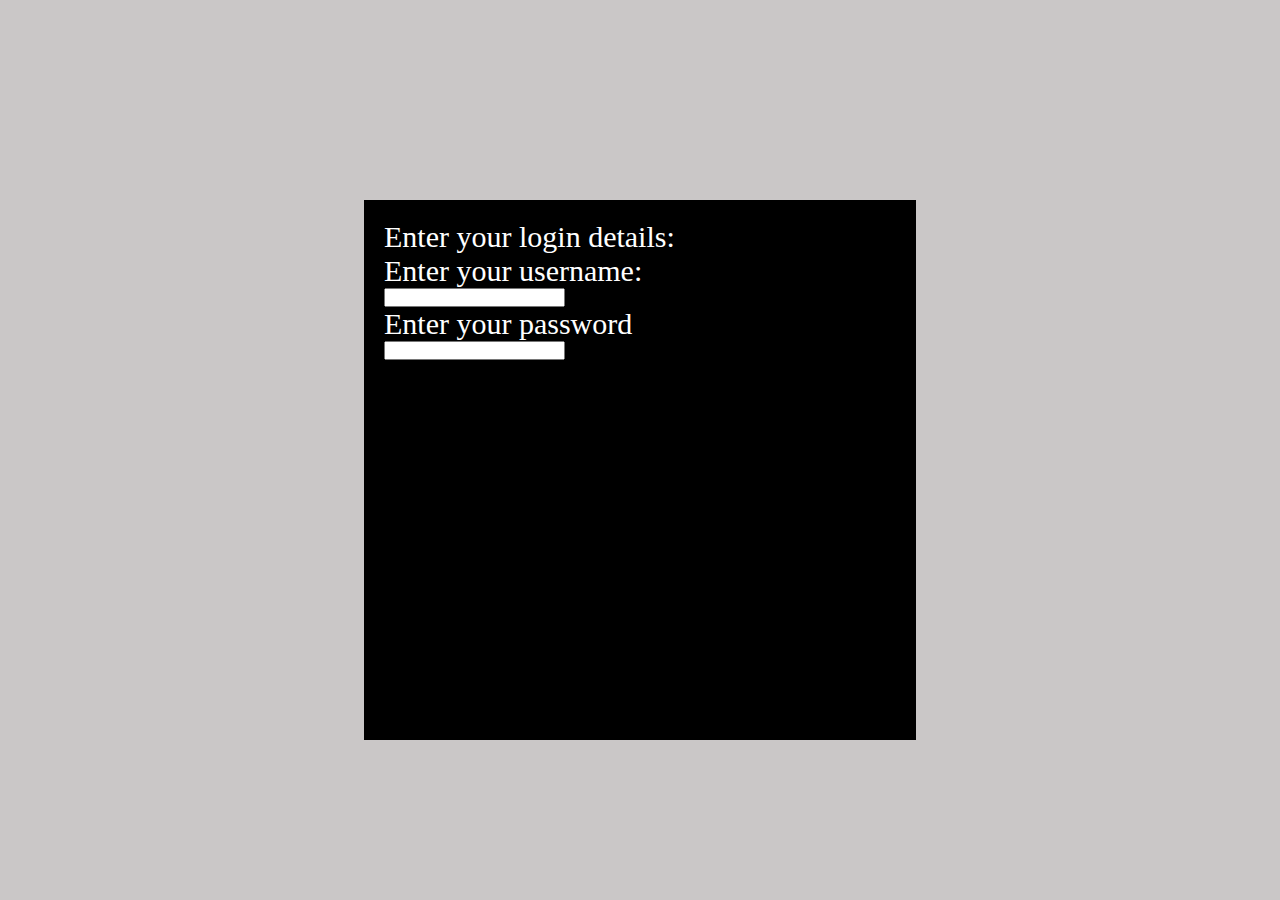
<file: login.html>
<!DOCTYPE html>
<html lang="en">
<head>
    <meta charset="UTF-8">
    <meta name="viewport" content="width=device-width, initial-scale=1.0">
    <link rel="stylesheet" href="login.css">
    <title>Login page</title>
</head>
<body>
    <form action="index.html">
        <div class="login-form">
            <label>Enter your login details: </label><br>
            <label name="username" for="usename">Enter your username:</label><br>
            <input id="username" type="text"><br>
            <label name="password" for="password">Enter your password</label><br>
            <input id="password" type="password">
        
        </div>
        
    </form>
</body>
</html>
</file>
<file: login.css>
*{
    margin: 0;
    padding: 0;
}

body{
    background-color:rgb(202, 199, 199);
    
}
.login-form{
    background-color: black;
    color: white;
    width: 40%;
    height: 500px;
    margin: auto ;
    margin-top: 200px;
    padding: 20px;
}
label{
    font-size: 30px;
}
</file>
